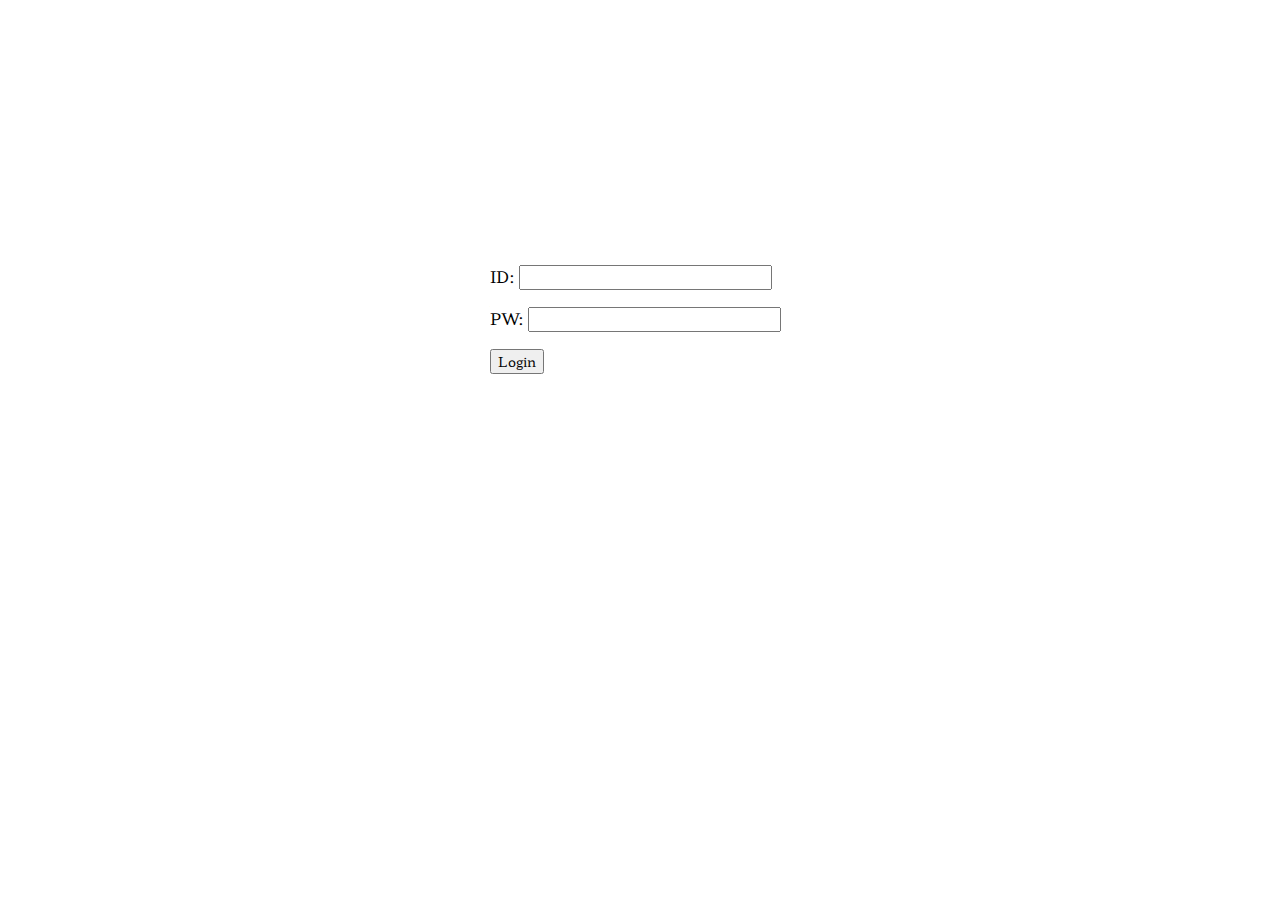
<file: sparta/frontend/login.html>
<!DOCTYPE html>
<html lang="en">

<head>
    <meta charset="UTF-8">
    <meta name="viewport" content="width=device-width, initial-scale=1.0">
    <link rel="stylesheet" type="text/css" href = "./login.css">
    <title>Login to SCC</title>
    
</head>

<body>
    <div class="wrap">
        <div class="mycontainer">
            <h1>Login Page</h1>
            <h5>Type your ID and PW</h5>
        </div>
        <p>ID: <input type="text" /></p>
        <p>PW: <input type="text" /></p>
        <button>Login</button>
        <div>
</body>

</html>
</file>
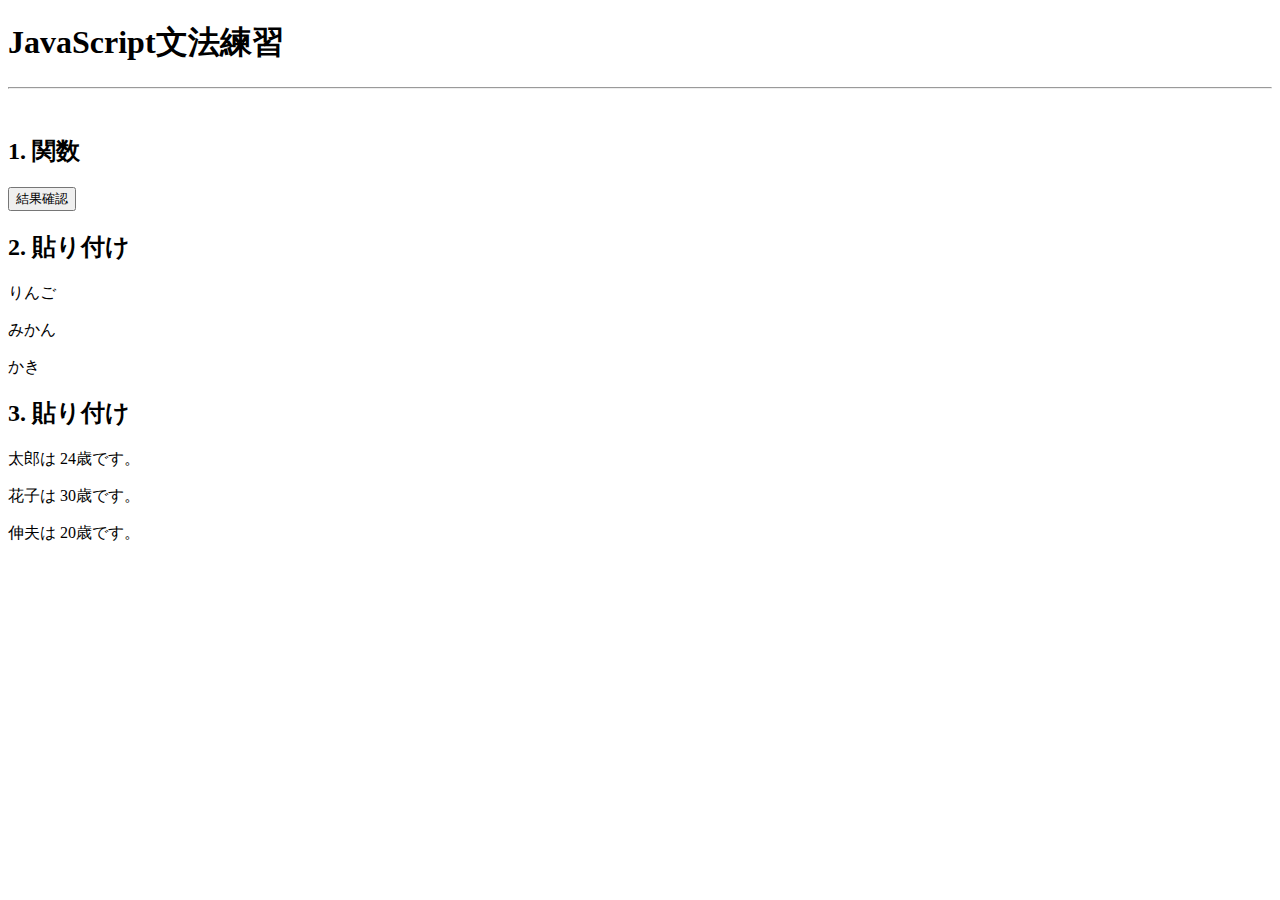
<file: sparta/jsprac/prac.html>
<!DOCTYPE html>
<html>

<head>
    <title>JavaScript文法練習</title>
    <script src="https://ajax.googleapis.com/ajax/libs/jquery/3.4.1/jquery.min.js"></script>
</head>
<script>
    function checkResult() {
        let fruits = ['りんご', 'なし', 'かき', 'みかん', 'すいか']
        $('#q1').empty()
        fruits.forEach((a) => {
            let temp_html = `<p>${a}</p>`
            $('#q1').append(temp_html)
        })
        let people = [
            { 'name': '太郎', 'age': 24 },
            { 'name': '花子', 'age': 30 },
            { 'name': '伸夫', 'age': 12 },
            { 'name': '夏美', 'age': 15 },
            { 'name': '和人', 'age': 18 },
            { 'name': '玲奈', 'age': 36 }
        ]
        $('#q2').empty()
        people.forEach((a) => {
            let name = a['name']
            let age = a['age']
            let temp_html = `<p>${name}は ${age}歳です</p>`
            $('#q2').append(temp_html)
        })
    }

</script>

<body>
    <div class="top-part">
        <h1>JavaScript文法練習</h1>
    </div>
    <hr />
    <br>
    <h2>1. 関数</h2>
    <div class="button-part">
        <button onclick="checkResult()">結果確認</button>
    </div>
    <div class="list-part">
        <h2>2. 貼り付け</h2>
        <div id="q1">
            <p>りんご</p>
            <p>みかん</p>
            <p>かき</p>
        </div>
    </div>
    <div class="list-part">
        <h2>3. 貼り付け</h2>
        <div id="q2">
            <p>太郎は 24歳です。</p>
            <p>花子は 30歳です。</p>
            <p>伸夫は 20歳です。</p>
        </div>
    </div>
</body>

</html>
</file>
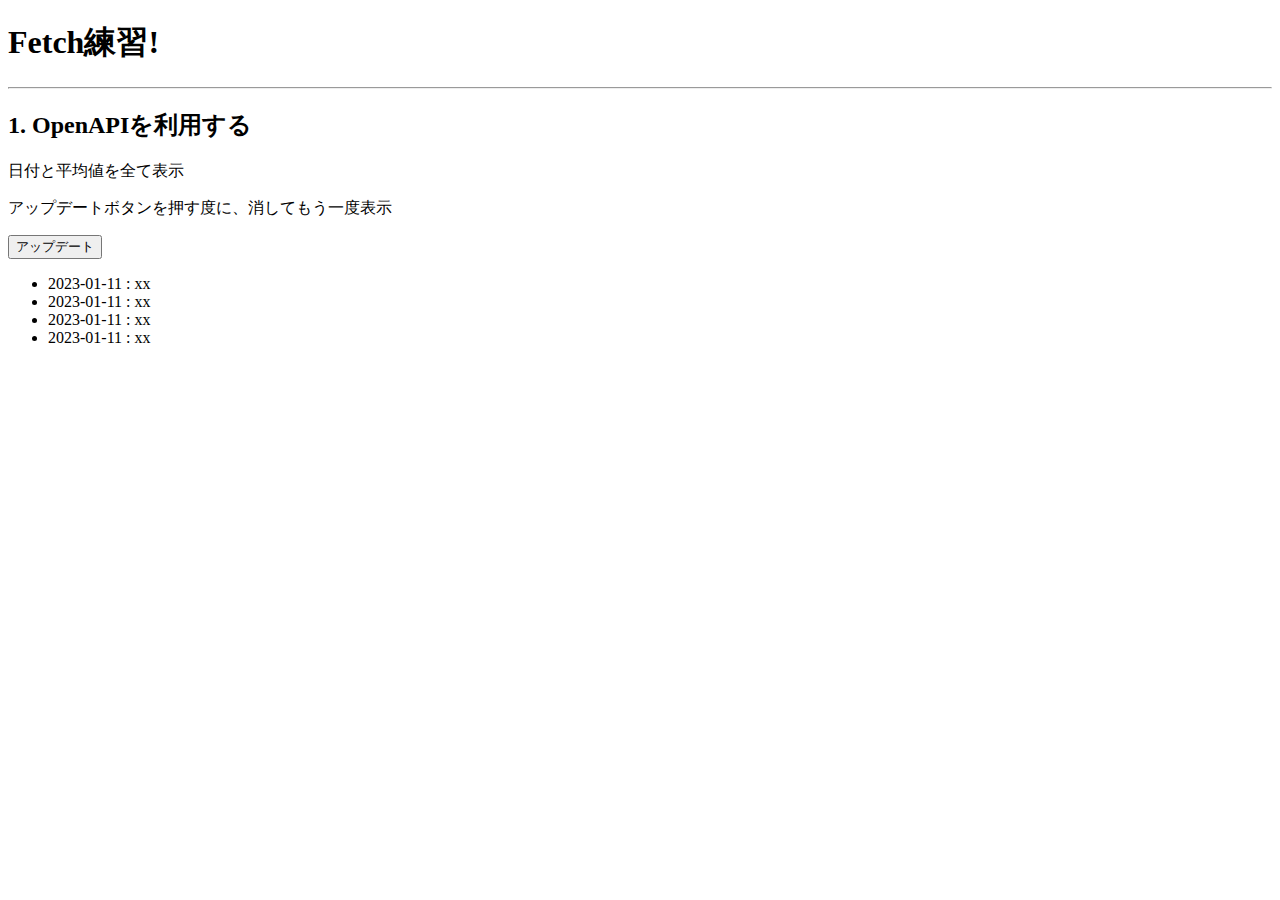
<file: sparta/jsprac/prac3.html>
<!doctype html>
<html lang="jp">

<head>
    <meta charset="UTF-8">
    <title>OpenAPIでFetchを練習!</title>

    <script src="https://ajax.googleapis.com/ajax/libs/jquery/3.5.1/jquery.min.js"></script>

    <style type="text/css">
        div.question-box {
            margin: 10px 0 20px 0;
        }
        .bad{
            color:red
        }
    </style>

    <script>
        function q1() {
            $('#names-q1').empty()
            fetch("http://spartacodingclub.shop/en/global_air/osaka") 
                .then(res => res.json()) 
                .then(data => { 
                    let datas = data['data']['forecast'];
                    let temp_html = ""
                    datas.forEach((a) => {
                        let day = a['day']
                        let avg = a['avg']
                        if(avg > 60){
                            temp_html = `<li class="bad">${day} : ${avg}</li>`
                        }else {
                            temp_html = `<li>${day} : ${avg}</li>`
                        }
                        $('#names-q1').append(temp_html)
                    })
                })
        }
    </script>

</head>

<body>
    <h1>Fetch練習!</h1>

    <hr />

    <div class="question-box">
        <h2>1. OpenAPIを利用する</h2>
        <p>日付と平均値を全て表示</p>
        <p>アップデートボタンを押す度に、消してもう一度表示</p>
        <button onclick="q1()">アップデート</button>
        <ul id="names-q1">
            <li>2023-01-11 : xx</li>
            <li>2023-01-11 : xx</li>
            <li>2023-01-11 : xx</li>
            <li>2023-01-11 : xx</li>
        </ul>
    </div>
</body>

</html>
</file>
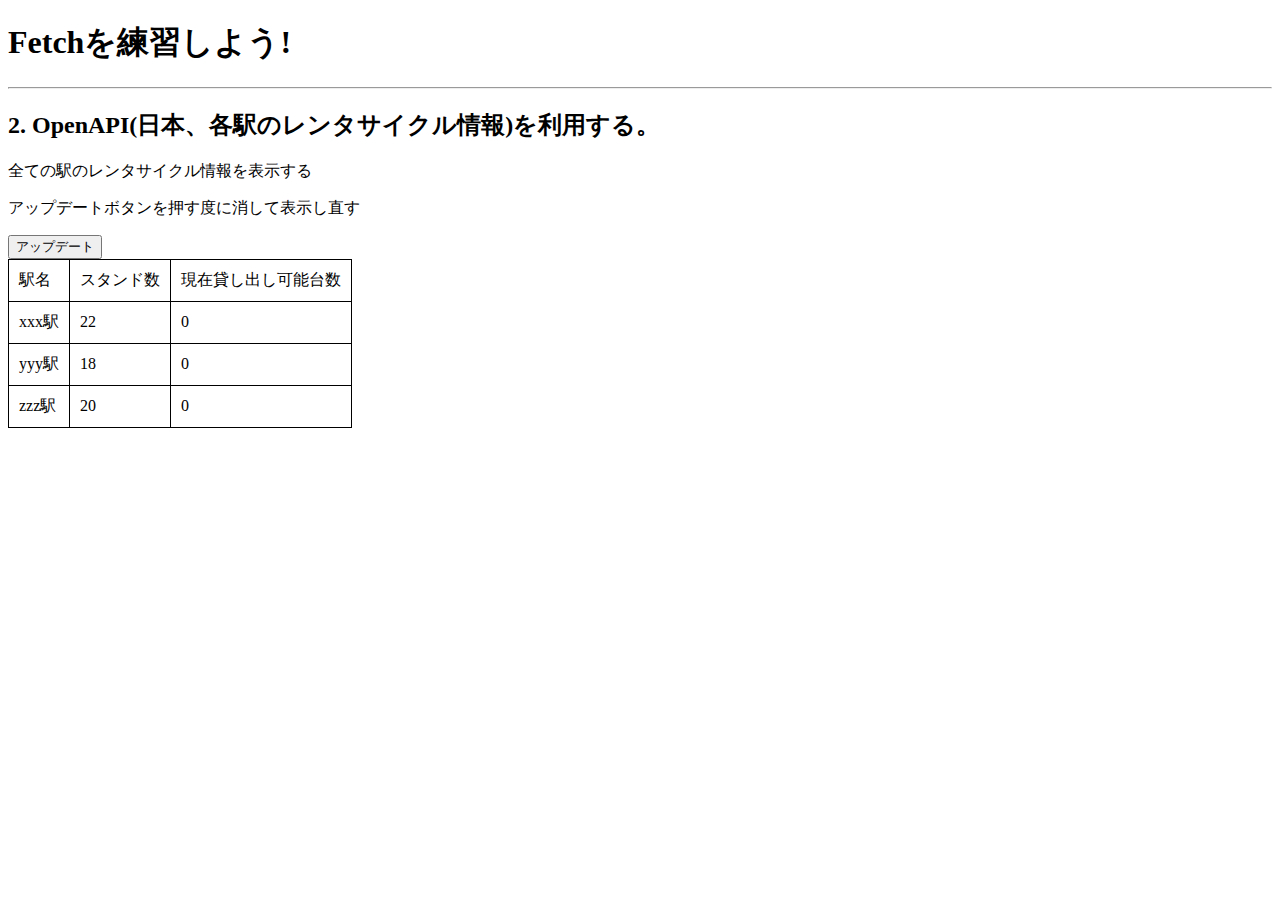
<file: sparta/jsprac/prac4.html>
<!doctype html>
<html lang="jp">

<head>
    <meta charset="UTF-8">
    <title>Fetch練習!</title>
    <!-- JQueryを import します -->
    <script src="https://ajax.googleapis.com/ajax/libs/jquery/3.4.1/jquery.min.js"></script>

    <style type="text/css">
        div.question-box {
            margin: 10px 0 20px 0;
        }

        table {
            border: 1px solid;
            border-collapse: collapse;
        }

        td,
        th {
            padding: 10px;
            border: 1px solid;
        }
        .red{
            color: red;
        }
    </style>

    <script>
        function q1() {
            fetch("http://spartacodingclub.shop/sparta_api/bike_jp")
                .then(response => response.json()).then(data => {
                $('#names-q1').empty()
                let rows = data['getStationList']['row']
                rows.forEach(a => {
                    let name = a['stationName']
                    let rack = a['rackTotCnt']
                    let bike = a['parkingBikeTotCnt']
                    let temp_html = ""
                    if(bike < 5){
                        temp_html = `<tr>
                                    <td><p class="red">${name}</p></td>
                                    <td><p class="red">${rack}</p></td>
                                    <td><p class="red">${bike}</p></td>
                                </tr>`

                    }else {
                        temp_html = `<tr>
                                    <td>${name}</td>
                                    <td>${rack}</td>
                                    <td>${bike}</td>
                                </tr>`
                    }
                    $('#names-q1').append(temp_html)
                })
            })

        }
    </script>

</head>

<body>
    <h1>Fetchを練習しよう!</h1>

    <hr />

    <div class="question-box">
        <h2>2. OpenAPI(日本、各駅のレンタサイクル情報)を利用する。</h2>
        <p>全ての駅のレンタサイクル情報を表示する</p>
        <p>アップデートボタンを押す度に消して表示し直す</p>
        <button onclick="q1()">アップデート</button>
        <table>
            <thead>
                <tr>
                    <td>駅名</td>
                    <td>スタンド数</td>
                    <td>現在貸し出し可能台数</td>
                </tr>
            </thead>
            <tbody id="names-q1">
                <tr>
                    <td>xxx駅</td>
                    <td>22</td>
                    <td>0</td>
                </tr>
                <tr>
                    <td>yyy駅</td>
                    <td>18</td>
                    <td>0</td>
                </tr>
                <tr>
                    <td>zzz駅</td>
                    <td>20</td>
                    <td>0</td>
                </tr>
            </tbody>
        </table>
    </div>
</body>

</html>
</file>
<file: sparta/frontend/login.css>
@import url('https://fonts.googleapis.com/css2?family=Hahmlet:wght@300&display=swap');

* {
    font-family: 'Hahmlet', serif;
}

.mycontainer {
    color: white;
    width: 300px;
    height: 200px;
    background-image: url('https://www.ancient-origins.net/sites/default/files/field/image/Agesilaus-II-cover.jpg');
    background-position: center;
    background-size: cover;

    border-radius: 10px;
    text-align: center;
    padding-top: 40px;
}

.wrap {
    margin: auto;
    width: 300px;
}
</file>
